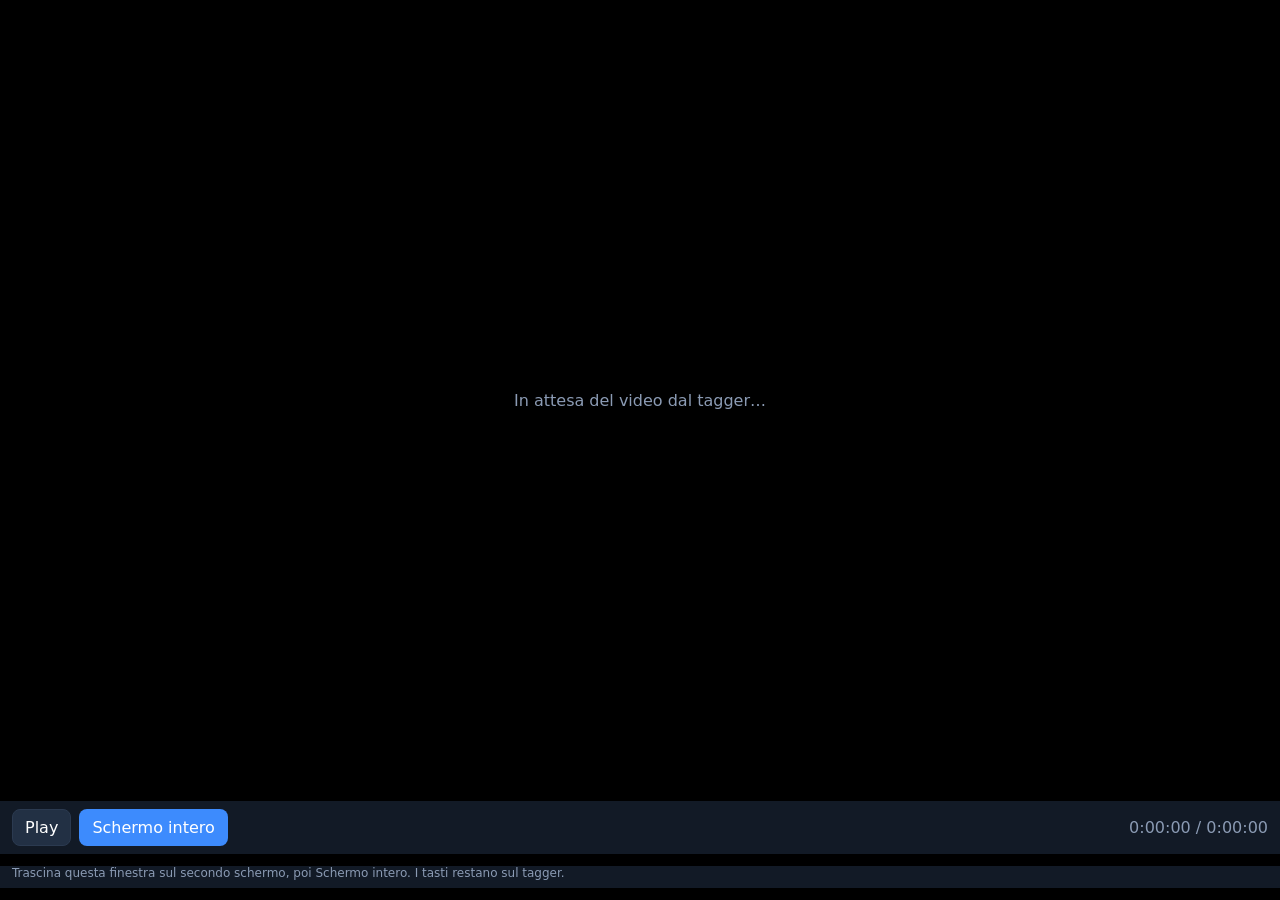
<file: app/tagger/player.html>
<!DOCTYPE html>
<html lang="it">
<head>
  <meta charset="UTF-8" />
  <meta name="viewport" content="width=device-width, initial-scale=1" />
  <title>FMP Video</title>
  <style>
    html, body { height: 100%; margin: 0; background: #000; color: #e9eef6; font-family: "Segoe UI", system-ui, sans-serif; overflow: hidden; }
    #wrap { height: 100%; display: flex; flex-direction: column; min-height: 0; }
    #stage { flex: 1; min-height: 0; position: relative; background: #000; overflow: hidden; }
    #video, #ytHost, #ytHost iframe, #ytFrame {
      position: absolute; inset: 0; width: 100%; height: 100%;
      max-width: 100%; max-height: 100%; object-fit: contain; background: #000; border: 0;
    }
    #bar {
      flex: none; display: flex; gap: 8px; align-items: center; flex-wrap: wrap;
      padding: 8px 12px; background: #121a26;
    }
    button {
      background: #223044; color: #fff; border: 1px solid #2b3a50;
      border-radius: 8px; padding: 8px 12px; cursor: pointer; font: inherit;
    }
    button.primary { background: #3d8bfd; border-color: transparent; }
    .time { font-variant-numeric: tabular-nums; color: #8b9bb4; margin-left: auto; }
    .hint { flex: none; font-size: 12px; color: #8b9bb4; padding: 0 12px 8px; background: #121a26; }
    #status {
      position: absolute; inset: 0; display: grid; place-content: center;
      text-align: center; color: #8b9bb4; padding: 24px; pointer-events: none;
    }
    .hidden { display: none !important; }
  </style>
</head>
<body>
  <div id="wrap">
    <div id="stage">
      <div id="status">In attesa del video dal tagger…</div>
      <video id="video" playsinline class="hidden"></video>
      <div id="ytHost" class="hidden"></div>
    </div>
    <div id="bar">
      <button type="button" id="btnPlay">Play</button>
      <button type="button" class="primary" id="btnFs">Schermo intero</button>
      <span class="time" id="clock">0:00:00 / 0:00:00</span>
    </div>
    <p class="hint">Trascina questa finestra sul secondo schermo, poi Schermo intero. I tasti restano sul tagger.</p>
  </div>
  <script>
  (() => {
    const CH = "fmp-tagger-player";
    const $ = (id) => document.getElementById(id);
    const bus = ("BroadcastChannel" in window) ? new BroadcastChannel(CH) : null;
    let yt = null, ytReady = false, kind = null, localBlob = null, loaded = false;

    function send(msg) {
      msg.source = "player";
      if (bus) bus.postMessage(msg);
      if (window.opener && !window.opener.closed) {
        try { window.opener.postMessage(msg, "*"); } catch {}
      }
    }

    function setStatus(text) {
      const el = $("status");
      if (!el) return;
      if (!text) { el.classList.add("hidden"); el.textContent = ""; return; }
      el.classList.remove("hidden");
      el.textContent = text;
    }

    function fmt(sec) {
      sec = Math.max(0, Number(sec) || 0);
      const h = Math.floor(sec / 3600);
      const m = Math.floor((sec % 3600) / 60);
      const s = Math.floor(sec % 60);
      return h + ":" + String(m).padStart(2, "0") + ":" + String(s).padStart(2, "0");
    }

    function timeNow() {
      if (kind === "file") return $("video").currentTime || 0;
      if (kind === "youtube" && yt && ytReady) {
        try { return yt.getCurrentTime() || 0; } catch { return 0; }
      }
      return 0;
    }
    function durNow() {
      if (kind === "file") return $("video").duration || 0;
      if (kind === "youtube" && yt && ytReady) {
        try { return yt.getDuration() || 0; } catch { return 0; }
      }
      return 0;
    }
    function playingNow() {
      if (kind === "file") return !$("video").paused;
      if (kind === "youtube" && yt && ytReady) {
        try { return yt.getPlayerState() === 1; } catch { return false; }
      }
      return false;
    }

    function markLoaded() {
      loaded = true;
      setStatus("");
      send({
        type: "loaded",
        time: timeNow(),
        duration: durNow(),
        paused: !playingNow(),
      });
    }

    function pulse() {
      if (!kind) send({ type: "ready" });
      send({ type: "time", time: timeNow(), duration: durNow(), paused: !playingNow(), playing: playingNow() });
      $("clock").textContent = fmt(timeNow()) + " / " + fmt(durNow());
      $("btnPlay").textContent = playingNow() ? "Pausa" : "Play";
    }

    function play() {
      if (kind === "file") $("video").play().catch(() => {});
      else if (yt && yt.playVideo) yt.playVideo();
    }
    function pause() {
      if (kind === "file") $("video").pause();
      else if (yt && yt.pauseVideo) yt.pauseVideo();
    }
    function seek(t) {
      t = Math.max(0, Number(t) || 0);
      if (kind === "file") $("video").currentTime = t;
      else if (yt && yt.seekTo) yt.seekTo(t, true);
    }
    function rate(r) {
      r = Number(r) || 1;
      if (kind === "file") $("video").playbackRate = r;
      else if (yt && yt.setPlaybackRate) yt.setPlaybackRate(r);
    }

    function clearYt() {
      if (yt && yt.destroy) { try { yt.destroy(); } catch {} }
      yt = null; ytReady = false;
      const stage = $("stage");
      const old = $("ytHost");
      if (old) old.remove();
      const host = document.createElement("div");
      host.id = "ytHost";
      host.className = "hidden";
      stage.appendChild(host);
    }

    function ytIdFrom(msg) {
      if (msg && msg.videoId) return String(msg.videoId);
      const raw = String((msg && (msg.ytUrl || msg.url)) || "");
      const m = raw.match(/(?:v=|youtu\.be\/|embed\/|shorts\/)([A-Za-z0-9_-]{6,})/);
      return m ? m[1] : "";
    }

    function loadFile(msg) {
      clearYt();
      kind = "file";
      loaded = false;
      const v = $("video");
      $("ytHost").classList.add("hidden");
      v.classList.remove("hidden");
      if (localBlob) { try { URL.revokeObjectURL(localBlob); } catch {} localBlob = null; }
      let url = "";
      if (msg.file instanceof Blob) {
        localBlob = URL.createObjectURL(msg.file);
        url = localBlob;
      } else if (msg.blobUrl) {
        url = msg.blobUrl;
      }
      if (!url) {
        setStatus("Nessun file ricevuto dal tagger");
        return;
      }
      setStatus("Caricamento video…");
      v.onerror = () => setStatus("Impossibile aprire il video in questa finestra");
      v.onloadedmetadata = () => {
        seek(msg.time || 0);
        rate(msg.rate || 1);
        markLoaded();
        if (!msg.paused) play();
        pulse();
      };
      v.src = url;
      v.load();
    }

    function loadYt(msg) {
      const id = ytIdFrom(msg);
      if (!id) { setStatus("URL YouTube non valido"); return; }
      $("video").removeAttribute("src");
      $("video").classList.add("hidden");
      clearYt();
      kind = "youtube";
      loaded = false;
      setStatus("Caricamento YouTube…");
      const host = $("ytHost");
      host.classList.remove("hidden");
      const boot = () => {
        try {
          yt = new YT.Player("ytHost", {
            videoId: id,
            width: "100%",
            height: "100%",
            playerVars: {
              rel: 0,
              modestbranding: 1,
              playsinline: 1,
              origin: location.origin,
              start: Math.floor(msg.time || 0),
            },
            events: {
              onReady: () => {
                ytReady = true;
                seek(msg.time || 0);
                rate(msg.rate || 1);
                markLoaded();
                if (!msg.paused) play();
                pulse();
              },
              onError: () => setStatus("YouTube non ha caricato il video"),
            },
          });
        } catch (err) {
          setStatus("Errore YouTube: " + (err && err.message ? err.message : err));
        }
      };
      if (window.YT && window.YT.Player) boot();
      else {
        if (!document.getElementById("ytApi")) {
          const tag = document.createElement("script");
          tag.id = "ytApi";
          tag.src = "https://www.youtube.com/iframe_api";
          document.head.appendChild(tag);
        }
        window.onYouTubeIframeAPIReady = boot;
      }
    }

    function onMsg(msg) {
      if (!msg || msg.source === "player") return;
      if (msg.type === "load") {
        if (msg.kind === "file") loadFile(msg);
        else if (msg.kind === "youtube") loadYt(msg);
      } else if (msg.type === "cmd") {
        if (msg.cmd === "play") play();
        if (msg.cmd === "pause") pause();
        if (msg.cmd === "seek") seek(msg.value);
        if (msg.cmd === "rate") rate(msg.value);
        if (msg.cmd === "fullscreen") goFs();
      } else if (msg.type === "hello") {
        send({ type: "ready" });
        if (loaded) markLoaded();
      }
    }

    function goFs() {
      const el = $("stage");
      if (!document.fullscreenElement) el.requestFullscreen().catch(() => {});
      else document.exitFullscreen().catch(() => {});
    }

    if (bus) bus.onmessage = (e) => onMsg(e.data);
    window.addEventListener("message", (e) => onMsg(e.data));
    $("btnPlay").onclick = () => playingNow() ? pause() : play();
    $("btnFs").onclick = goFs;
    document.addEventListener("keydown", (e) => {
      if (e.key === "f" || e.key === "F") { e.preventDefault(); goFs(); }
      if (e.key === " ") { e.preventDefault(); playingNow() ? pause() : play(); }
    });
    window.addEventListener("beforeunload", () => send({ type: "closed" }));
    send({ type: "ready" });
    setInterval(pulse, 250);
  })();
  </script>
</body>
</html>
</file>
